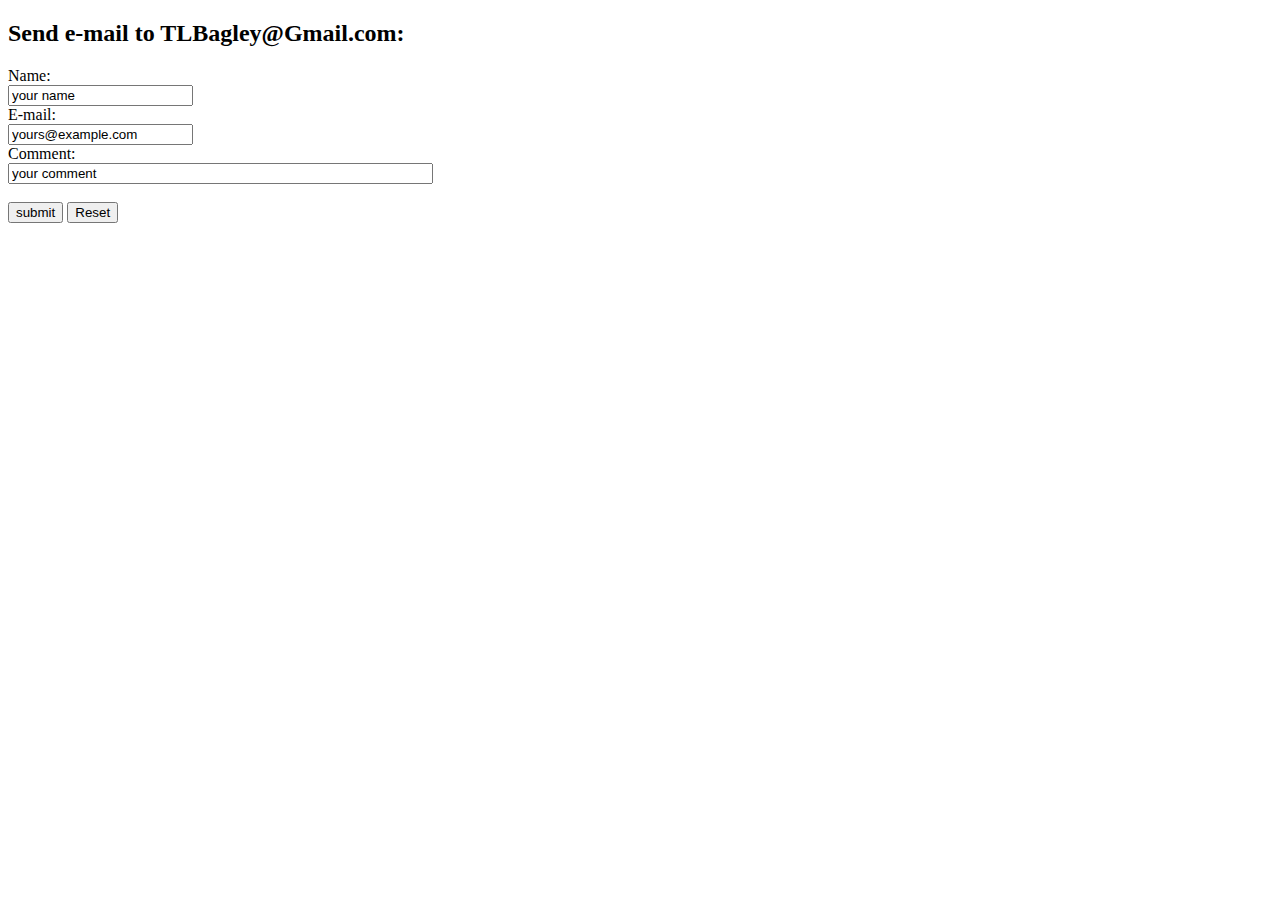
<file: ContactForm.html>
<!DOCTYPE html>
<html>
<head>
  <script type="text/Javascript" src = "JS/functions.js">
  </script>
</head>
<body>

<h2>Send e-mail to TLBagley@Gmail.com:</h2>

<form onsubmit="SendSubmitContactForm(); return false;">
Name:<br>
<input type="text" name="name" value="your name" id = "name"><br>
E-mail:<br>
<input type="text" name="mail" value="yours@example.com" id = "mail"><br>
Comment:<br>
<input type="text" name="comment" value="your comment" id = "comment" size="50"><br><br>
<input type="submit" value = "submit">
<input type="reset" value="Reset">
</form>

</body>
</html>
</file>
